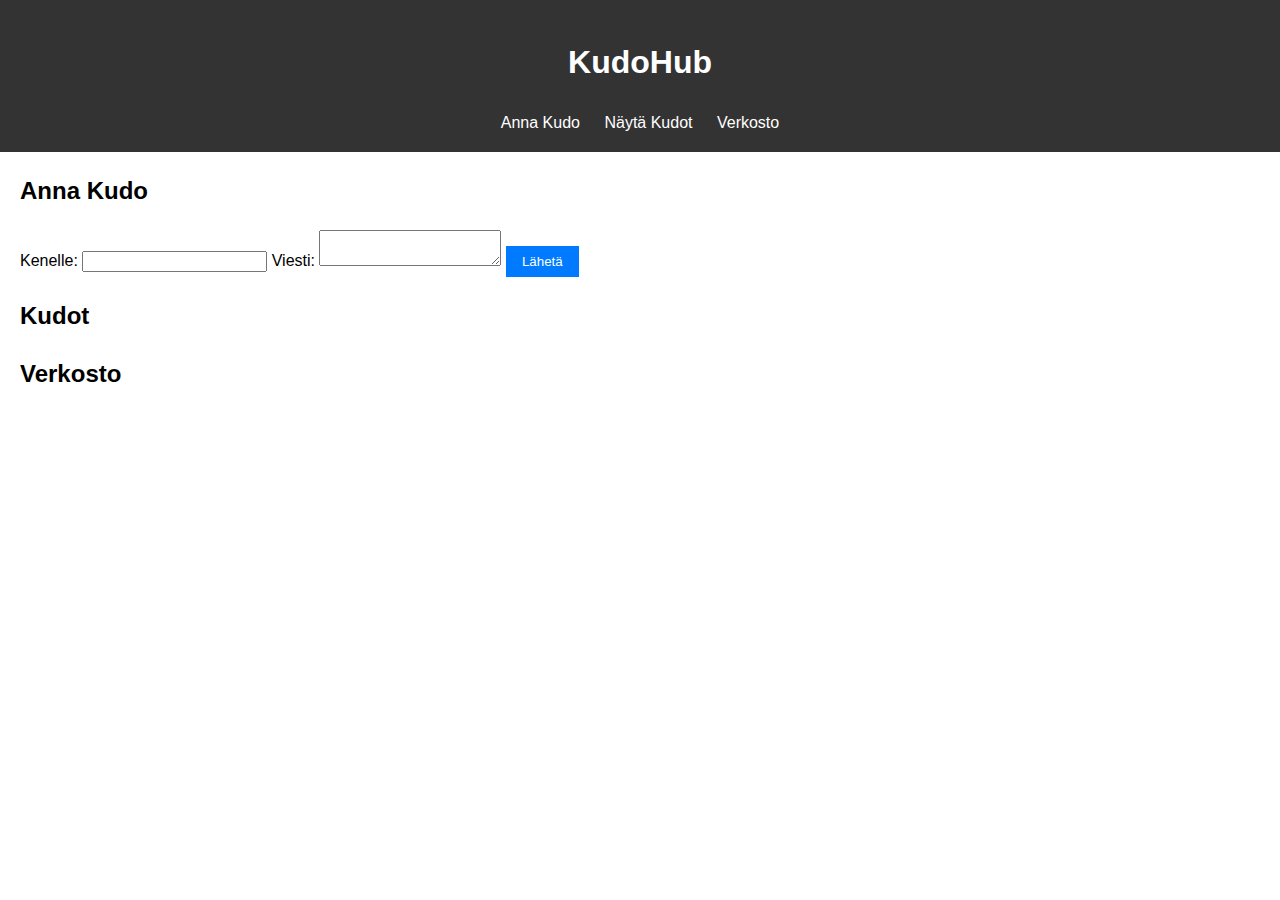
<file: src/index.html>
<!DOCTYPE html>
<html lang="en">
<head>
  <meta charset="UTF-8">
  <meta name="viewport" content="width=device-width, initial-scale=1.0">
  <title>KudoHub</title>
  <link rel="stylesheet" href="style.css">
</head>
<body>
  <header>
    <h1>KudoHub</h1>
    <nav>
      <a href="#give-kudo">Anna Kudo</a>
      <a href="#kudo-list">Näytä Kudot</a>
      <a href="#network">Verkosto</a>
    </nav>
  </header>

  <main>
    <section id="give-kudo">
      <h2>Anna Kudo</h2>
      <form id="kudo-form">
        <label for="receiver">Kenelle:</label>
        <input type="text" id="receiver" name="receiver" required>
        
        <label for="message">Viesti:</label>
        <textarea id="message" name="message" required></textarea>
        
        <button type="submit">Lähetä</button>
      </form>
    </section>

    <section id="kudo-list">
      <h2>Kudot</h2>
      <ul id="kudos">
        <!-- Täytetään JavaScriptillä -->
      </ul>
    </section>

    <section id="network">
      <h2>Verkosto</h2>
      <div id="network-graph">
        <!-- D3.js-renderointi -->
      </div>
    </section>
  </main>

  <script src="app.js"></script>
</body>
</html>
</file>
<file: src/style.css>
body {
  font-family: Arial, sans-serif;
  line-height: 1.6;
  margin: 0;
  padding: 0;
}

header {
  background: #333;
  color: white;
  padding: 1rem;
  text-align: center;
}

header nav a {
  color: white;
  margin: 0 10px;
  text-decoration: none;
}

section {
  margin: 20px;
}

button {
  background: #007BFF;
  color: white;
  border: none;
  padding: 0.5rem 1rem;
  cursor: pointer;
}

button:hover {
  background: #0056b3;
}
</file>
